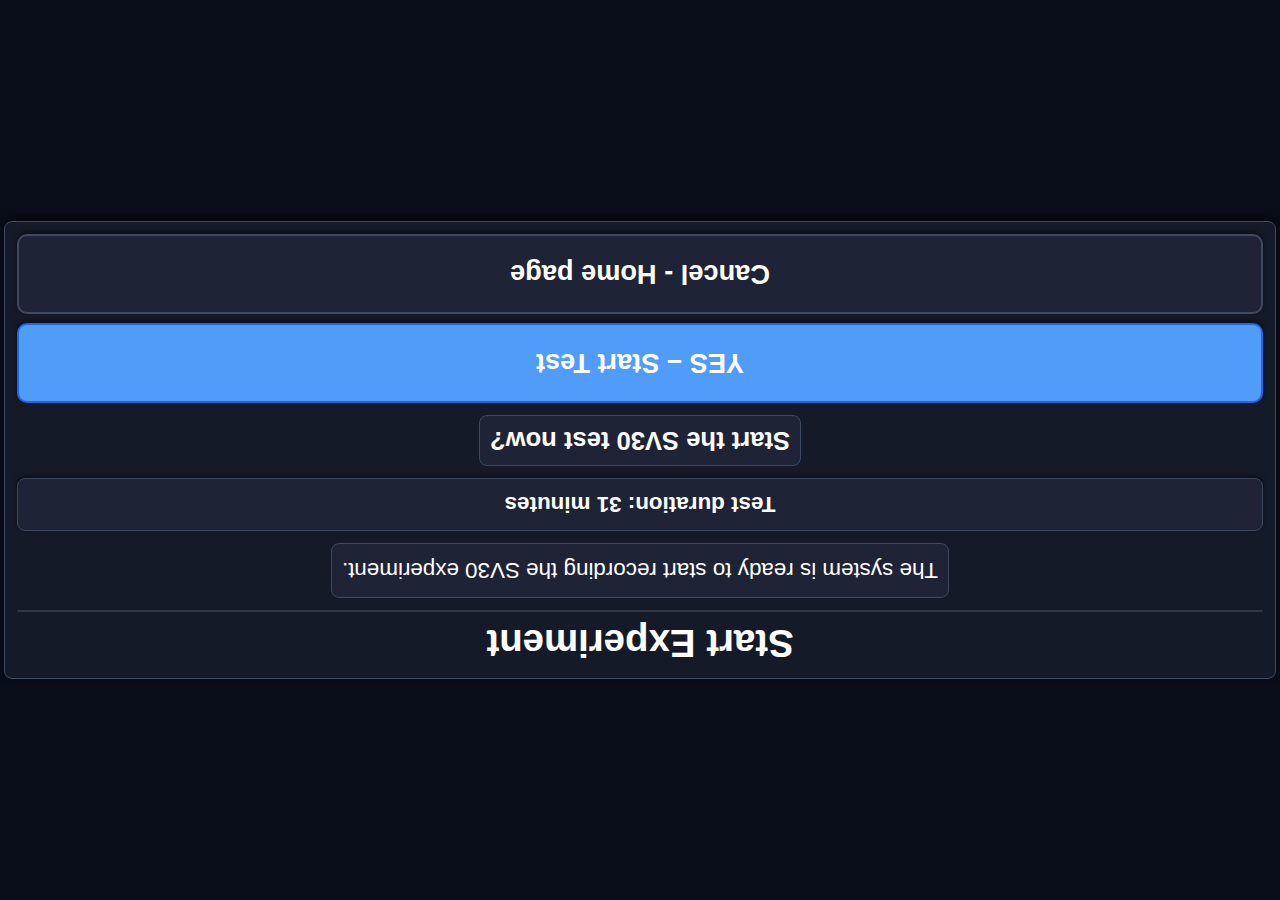
<file: static/start.html>
<!DOCTYPE html>
<html lang="en">
<head>
    <meta charset="UTF-8">
    <meta name="viewport" content="width=device-width, initial-scale=1.0">
    <title>SV30 Test System - Start Experiment</title>
    <link rel="stylesheet" href="/static/shared.css">
</head>
<body>
    <div class="page-content">
        <h1 class="page-title">Start Experiment</h1>
        <p class="instruction-text">The system is ready to start recording the SV30 experiment.</p>
        <div class="info-box">
            <p class="info-text">Test duration: 31 minutes</p>
        </div>
        <p class="prompt-text">Start the SV30 test now?</p>
        <div class="button-group">
            <button id="start-test-btn" class="btn btn-primary btn-large">YES – Start Test</button>
            <button id="cancel-start-btn" class="btn btn-secondary btn-large">Cancel - Home page</button>
        </div>
    </div>

    <script src="/static/socket.io.min.js"></script>
    <script type="module" src="/static/js/start.js"></script>
</body>
</html>
</file>
<file: static/shared.css>
/* Industrial HMI Design - Optimized for Raspberry Pi and Operator Use */

* {
    margin: 0;
    padding: 0;
    box-sizing: border-box;
}

:root {
    /* Vibrant, high-contrast color palette for industrial HMI */
    --primary-color: #4f9cf9;
    --primary-dark: #2563eb;
    --primary-light: #7bb3ff;
    --success-color: #34d399;
    --warning-color: #fbbf24;
    --danger-color: #f87171;
    --info-color: #38bdf8;
    
    /* Rich, dark backgrounds for high contrast */
    --bg-primary: #0a0e1a;
    --bg-secondary: #151a28;
    --bg-card: #1e2436;
    --bg-card-hover: #252b3f;
    --bg-item: #1a1f32;
    
    /* Bright, high-contrast text colors */
    --text-primary: #ffffff;
    --text-secondary: #e2e8f0;
    --text-muted: #a0aec0;
    
    /* Strong, visible borders */
    --border-color: #3d4a5f;
    --border-light: #4a5568;
    --divider-color: #2d3748;
    
    /* Shadow for depth */
    --shadow-sm: 0 2px 4px rgba(0, 0, 0, 0.5);
    --shadow-md: 0 4px 8px rgba(0, 0, 0, 0.6);
}

body {
    font-family: -apple-system, BlinkMacSystemFont, 'Segoe UI', 'Roboto', sans-serif;
    background: var(--bg-primary);
    color: var(--text-primary);
    min-height: 100vh;
    display: flex;
    justify-content: center;
    align-items: center;
    padding: 0.25rem;
    overflow-y: auto;
    transform: rotate(180deg);
    /* transform: rotate(0deg); */
}

.page-content {
    width: 100%;
    max-width: 100%;
    padding: 0.75rem;
    background: var(--bg-secondary);
    border-radius: 8px;
    border: 1px solid var(--border-color);
    box-shadow: var(--shadow-md);
    display: flex;
    flex-direction: column;
    align-items: center;
    gap: 0.75rem;
}

.page-title {
    font-size: 2.4rem;
    font-weight: 700;
    text-align: center;
    color: var(--text-primary);
    line-height: 1.2;
    padding-bottom: 0.5rem;
    border-bottom: 2px solid var(--divider-color);
    width: 100%;
    margin: 0;
}

/* Buttons - Clear, prominent, easy to tap */
.button-group {
    display: flex;
    flex-direction: column;
    gap: 0.6rem;
    align-items: center;
    width: 100%;
    max-width: 100%;
}

.btn {
    width: 100%;
    max-width: 100%;
    padding: 1.1rem 1.5rem;
    font-size: 1.5rem;
    font-weight: 600;
    border: 2px solid transparent;
    border-radius: 10px;
    cursor: pointer;
    min-height: 70px;
    box-shadow: var(--shadow-sm);
    transition: all 0.2s ease;
}

.btn:active {
    transform: translateY(1px);
    box-shadow: 0 1px 2px rgba(0, 0, 0, 0.3);
}

.btn-primary {
    background: var(--primary-color);
    color: white;
    border-color: var(--primary-dark);
}

.btn-primary:hover {
    background: var(--primary-dark);
    border-color: var(--primary-color);
}

.btn-secondary {
    background: var(--bg-card);
    color: var(--text-primary);
    border-color: var(--border-color);
}

.btn-secondary:hover {
    background: var(--bg-card-hover);
    border-color: var(--border-light);
}

.btn-danger {
    background: var(--danger-color);
    color: white;
    border-color: #dc2626;
}

.btn-danger:hover {
    background: #dc2626;
    border-color: var(--danger-color);
}

.btn-large {
    font-size: 1.7rem;
    padding: 1.3rem 2rem;
    min-height: 80px;
}

/* Status Section - Clear visual containers */
.status-section {
    width: 100%;
    background: var(--bg-card);
    border-radius: 10px;
    padding: 0.8rem;
    border: 1px solid var(--border-color);
    box-shadow: var(--shadow-sm);
}

.status-item {
    display: flex;
    justify-content: space-between;
    align-items: center;
    padding: 0.9rem 1rem;
    margin: 0.3rem 0;
    background: var(--bg-item);
    border-radius: 8px;
    font-size: 1.3rem;
    border: 1px solid var(--border-color);
}

.status-item:first-child {
    margin-top: 0;
}

.status-item:last-child {
    margin-bottom: 0;
}

.status-label {
    font-weight: 600;
    color: var(--text-primary);
    font-size: 1.2rem;
}

.status-value {
    font-size: 1.5rem;
    font-weight: 600;
    font-variant-numeric: tabular-nums;
}

.status-on {
    color: var(--success-color);
    font-weight: 700;
}

.status-running {
    color: var(--warning-color);
    font-weight: 700;
}

/* Text Styles */
.instruction-text {
    font-size: 1.4rem;
    text-align: center;
    line-height: 1.5;
    color: var(--text-primary);
    max-width: 100%;
    padding: 0.6rem;
    background: var(--bg-card);
    border-radius: 8px;
    border: 1px solid var(--border-color);
    margin: 0;
}

.info-box {
    width: 100%;
    max-width: 100%;
    padding: 0.8rem 1rem;
    background: var(--bg-card);
    border-left: 4px solid var(--primary-color);
    border-radius: 8px;
    border: 1px solid var(--border-color);
    box-shadow: var(--shadow-sm);
}

.info-text {
    font-size: 1.4rem;
    text-align: center;
    font-weight: 700;
    color: var(--text-primary);
    margin: 0;
}

.prompt-text {
    font-size: 1.6rem;
    text-align: center;
    font-weight: 600;
    color: var(--text-primary);
    padding: 0.6rem;
    background: var(--bg-card);
    border-radius: 8px;
    border: 1px solid var(--border-color);
    margin: 0;
}

.message-text {
    font-size: 1.5rem;
    text-align: center;
    line-height: 1.5;
    color: var(--text-primary);
    padding: 0.6rem;
    background: var(--bg-card);
    border-radius: 8px;
    border: 1px solid var(--border-color);
    margin: 0;
}

.note-text {
    font-size: 1.2rem;
    text-align: center;
    color: var(--text-secondary);
    font-style: italic;
    padding: 0.5rem;
    background: var(--bg-card);
    border-radius: 6px;
    border: 1px solid var(--border-color);
    margin: 0;
}

/* Result Section - Clear visual containers */
.result-section {
    width: 100%;
    background: var(--bg-card);
    border-radius: 10px;
    padding: 0.8rem;
    border: 1px solid var(--border-color);
    box-shadow: var(--shadow-sm);
}

.result-item {
    display: flex;
    justify-content: space-between;
    align-items: center;
    padding: 0.9rem 1rem;
    margin: 0.3rem 0;
    background: var(--bg-item);
    border-radius: 8px;
    font-size: 1.3rem;
    border: 1px solid var(--border-color);
}

.result-item:first-child {
    margin-top: 0;
}

.result-item:last-child {
    margin-bottom: 0;
}

.result-label {
    font-weight: 600;
    color: var(--text-primary);
    font-size: 1.2rem;
}

.result-value {
    font-size: 1.6rem;
    font-weight: 600;
    font-variant-numeric: tabular-nums;
}

.result-highlight {
    color: var(--success-color);
    font-size: 2.3rem;
    font-weight: 700;
}

/* Timer Display - Prominent */
#time-remaining {
    font-size: 3.5rem;
    font-weight: 700;
    color: var(--warning-color);
    font-family: 'Courier New', 'Monaco', monospace;
    font-variant-numeric: tabular-nums;
    letter-spacing: 0.1em;
    min-width: 160px;
    text-align: center;
    padding: 0.4rem;
    background: var(--bg-item);
    border-radius: 8px;
    border: 2px solid var(--warning-color);
}

#current-height {
    font-size: 1.8rem;
    font-weight: 600;
    color: var(--text-primary);
    font-variant-numeric: tabular-nums;
}

/* Progress Bar - Clear visual feedback */
.progress-container {
    width: 100%;
    background: var(--bg-card);
    border-radius: 10px;
    padding: 0.8rem;
    border: 1px solid var(--border-color);
    box-shadow: var(--shadow-sm);
}

.progress-label {
    display: flex;
    justify-content: space-between;
    align-items: center;
    margin-bottom: 0.6rem;
    font-size: 1.4rem;
    font-weight: 600;
    color: var(--text-primary);
}

.progress-label span:last-child {
    color: var(--warning-color);
    font-variant-numeric: tabular-nums;
    font-size: 1.5rem;
}

.progress-bar {
    width: 100%;
    height: 32px;
    background: var(--bg-secondary);
    border-radius: 16px;
    overflow: hidden;
    border: 2px solid var(--border-color);
    box-shadow: inset 0 2px 4px rgba(0, 0, 0, 0.3);
}

.progress-fill {
    height: 100%;
    background: linear-gradient(90deg, var(--primary-color), var(--primary-light));
    border-radius: 14px;
    width: 0%;
    will-change: transform;
}

/* Form Elements */
.input-field {
    width: 100%;
    max-width: 100%;
    padding: 1.1rem 1.3rem;
    font-size: 1.4rem;
    border: 2px solid var(--border-color);
    border-radius: 8px;
    background: var(--bg-card);
    color: var(--text-primary);
    text-align: center;
}

.input-field:focus {
    outline: none;
    border-color: var(--primary-color);
    background: var(--bg-card-hover);
    box-shadow: 0 0 0 3px rgba(59, 130, 246, 0.2);
}

.error-message {
    color: var(--danger-color);
    font-size: 1.1rem;
    text-align: center;
    min-height: 1.5rem;
    font-weight: 500;
    padding: 0.75rem;
    background: rgba(239, 68, 68, 0.1);
    border-radius: 6px;
    border: 1px solid var(--danger-color);
}

/* Responsive Design for Small Screens */
@media (max-width: 600px) {
    body {
        padding: 0.2rem;
    }
    
    .page-content {
        padding: 0.6rem;
        gap: 0.6rem;
        border-radius: 8px;
    }
    
    .page-title {
        font-size: 2rem;
        padding-bottom: 0.4rem;
    }
    
    .btn {
        font-size: 1.4rem;
        padding: 1rem 1.3rem;
        min-height: 65px;
    }
    
    .btn-large {
        font-size: 1.6rem;
        padding: 1.2rem 1.8rem;
        min-height: 75px;
    }
    
    .status-section,
    .result-section,
    .progress-container {
        padding: 0.6rem;
    }
    
    .status-item,
    .result-item {
        font-size: 1.2rem;
        padding: 0.8rem 0.9rem;
    }
    
    .status-label,
    .result-label {
        font-size: 1.1rem;
    }
    
    .status-value {
        font-size: 1.4rem;
    }
    
    .result-value {
        font-size: 1.5rem;
    }
    
    .result-highlight {
        font-size: 2rem;
    }
    
    #time-remaining {
        font-size: 3rem;
        min-width: 140px;
    }
    
    #current-height {
        font-size: 1.6rem;
    }
    
    .instruction-text,
    .info-text,
    .prompt-text {
        font-size: 1.3rem;
    }
    
    .progress-label {
        font-size: 1.3rem;
    }
    
    .progress-label span:last-child {
        font-size: 1.4rem;
    }
    
    .progress-bar {
        height: 28px;
    }
}

/* Extra small screens */
@media (max-width: 400px) {
    .page-content {
        padding: 0.5rem;
        gap: 0.5rem;
    }
    
    .page-title {
        font-size: 1.8rem;
    }
    
    .btn {
        font-size: 1.3rem;
        min-height: 60px;
    }
    
    .btn-large {
        font-size: 1.5rem;
        min-height: 70px;
    }
    
    #time-remaining {
        font-size: 2.5rem;
        min-width: 120px;
    }
}
</file>
